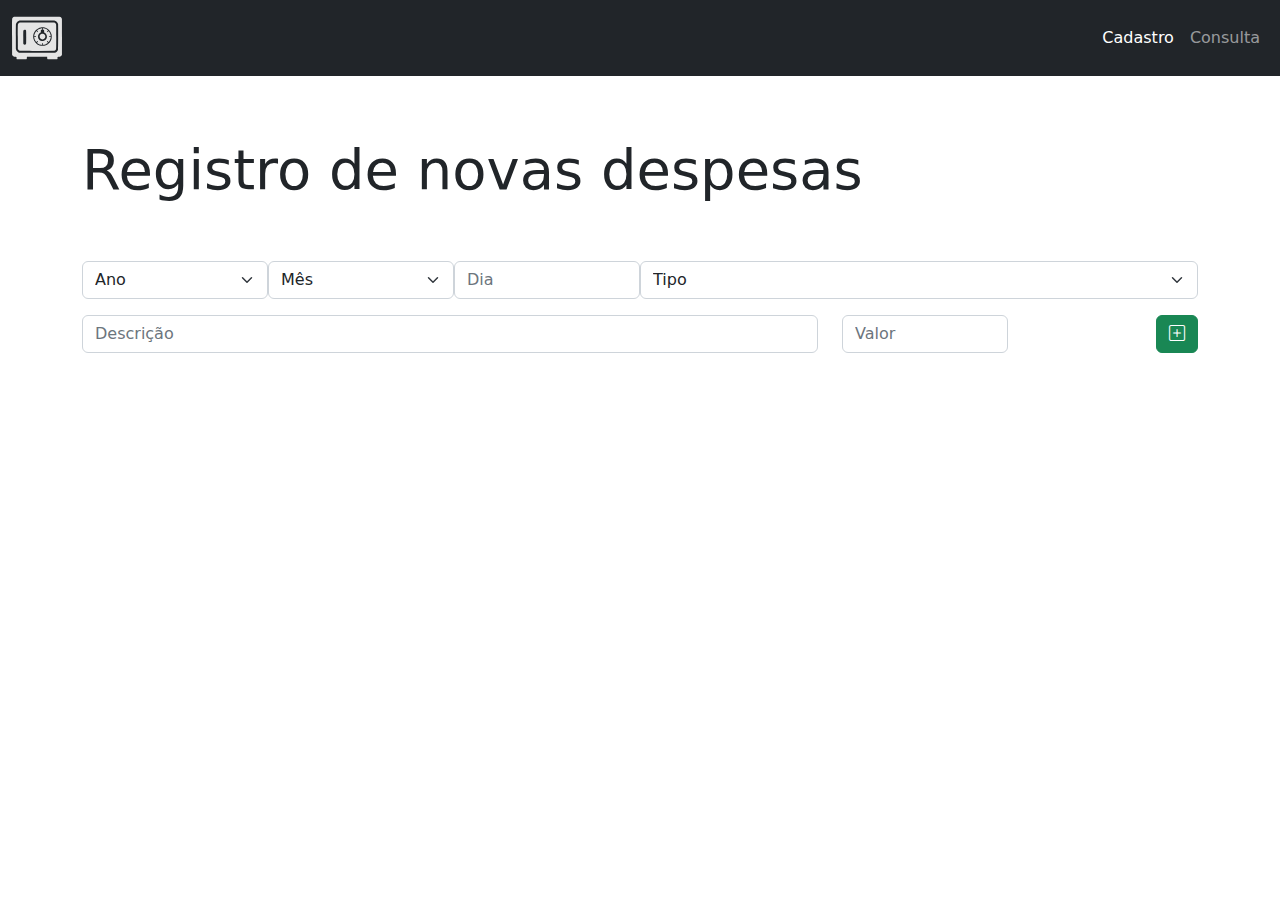
<file: index.html>
<!doctype html>
<html lang="pt-br">

  <head>
    <meta charset="utf-8">
    <meta name="viewport" content="width=device-width, initial-scale=1">
    <title>Cadastro de Despesas </title>
    <script src="./JavaScript/JavaScript.js"></script>
    <link rel="stylesheet" href="https://cdn.jsdelivr.net/npm/bootstrap-icons@1.8.1/font/bootstrap-icons.css">
    <link rel="stylesheet" href="./CSS/main.css">
  </head>


  <body>

  <nav class="navbar navbar-dark navbar-expand-lg bg-dark">
    <div class="container-fluid">
      <a class="navbar-brand Fonte" href="#"><img src="./Imagens/cofre (1).svg"></a>
      <button class="navbar-toggler" type="button" data-bs-toggle="collapse" data-bs-target="#navbarNavAltMarkup" aria-controls="navbarNavAltMarkup" aria-expanded="false" aria-label="Toggle navigation">
        <span class="navbar-toggler-icon"></span>
      </button>

      <div class="collapse navbar-collapse" id="navbarNavAltMarkup">
        <div class="navbar-nav ms-auto">
          <a class="nav-link active" aria-current="page" href="#">Cadastro</a>
          <a class="nav-link" href="./Consulta.html">Consulta</a>
        </div>
      </div>
    </div>
  </nav>


<div class="container">

  
<div class="row">

  <div class="col-mb-5">
    <h1 class="display-4">Registro de novas despesas</h1>
  </div>

</div>

<!------------------------------------------------------------>
<!------------------------------------------------------------>
<!------------------------------------------------------------>



<div class="row-mb-2 d-flex" id="Row1">

  <div class="col-md-2">
    <select class="form-select" id="Ano">
      <option value="">Ano</option>
      <option value="2018">2018</option>
      <option value="2017">2017</option>
      <option value="2016">2016</option>
      <option value="2015">2015</option>

    </select>
  </div>

<div class="col-md-2">
  <select class="form-select" id="Mes">
    <option value="" selected>Mês</option>
    <option value="1">Janeiro</option>
    <option value="1">Janeiro</option>
    <option value="2">Fevereiro</option>
    <option value="3">Março</option>
    <option value="4">Abril</option>
    <option value="5">Maio</option>
    <option value="6">Junho</option>
    <option value="7">Julho</option>
    <option value="8">Agosto</option>
    <option value="9">Setembro</option>
    <option value="10">Outubro</option>
    <option value="11">Novembro</option>
    <option value="12">Dezembro</option>
  </select>
</div>

<div class="col-md-2" >
    <input type="number" name="Dia" placeholder="Dia" class="form-control" id="Dia">   
</div>

<div class="col-md-6">
  <select class="form-select" id="Tipo">
    <option value="" selected>Tipo</option>
    <option value="1">Alimentação</option>
    <option value="2">Educação</option>
    <option value="3">Esporte</option>
    <option value="4">Lazer</option>
    <option value="5">Ordem DeMolay</option>

  </select>
</div>

</div>


<!--------------------------------------------------------->
<!--------------------------------------------------------->
<!--------------------------------------------------------->



<div class="row" id="Row2">

<div class="col-md-8">
  <input class="form-control" placeholder="Descrição" id="Descricao">
</div>

<div class="col-md-2">
  <input class="form-control" placeholder="Valor" type="text" id="Valor">
</div>

<div class="col-md-2 d-flex">
  <button type="button" class="btn btn-success ms-auto" onclick="cadastrarDespesas()">
    <i class="bi bi-plus-square"></i>  
  </button>
</div>
</div>



<!--MODAL ERRO-->
<div class="modal" tabindex="-1" id="minha_modal">
  <div class="modal-dialog">
    <div class="modal-content">
      <div class="modal-header">
        <h5 class="modal-title" style="color:rgb(180, 0, 0);">Opa!! Esquecemos de algo.</h5>
        <button type="button" class="btn-close" data-bs-dismiss="modal" aria-label="Close"></button>
      </div>
      <div class="modal-body">
        <p>Verifique se todos os campos foram devidamente preenchidos e poderemos prosseguir =}</p>
      </div>
      <div class="modal-footer">
        <button type="button" class="btn btn-danger" data-bs-dismiss="modal">Voltar e corrigir</button>
       
      </div>
    </div>
  </div>
</div>
<!--/MODAL-->

<!--MODAL SUCESSO -->
<div class="modal" tabindex="-1" id="minha_modal_Sucesso">
  <div class="modal-dialog">
    <div class="modal-content">
      <div class="modal-header">
        <h5 class="modal-title" style="color:rgb(29, 157, 0);">Tudo certo!! </h5>
        <button type="button" class="btn-close" data-bs-dismiss="modal" aria-label="Close"></button>
      </div>
      <div class="modal-body">
        <p>As despesas foram devidamente cadastradas =]</p>
      </div>
      <div class="modal-footer">
        <button type="button" class="btn btn-success" data-bs-dismiss="modal">Voltar</button>
       
      </div>
    </div>
  </div>
</div>
<!--/MODAL-->



</div>


<script src="https://cdn.jsdelivr.net/npm/bootstrap@5.2.0-beta1/dist/js/bootstrap.bundle.min.js" integrity="sha384-pprn3073KE6tl6bjs2QrFaJGz5/SUsLqktiwsUTF55Jfv3qYSDhgCecCxMW52nD2" crossorigin="anonymous"></script>





</body>
</html>
</file>
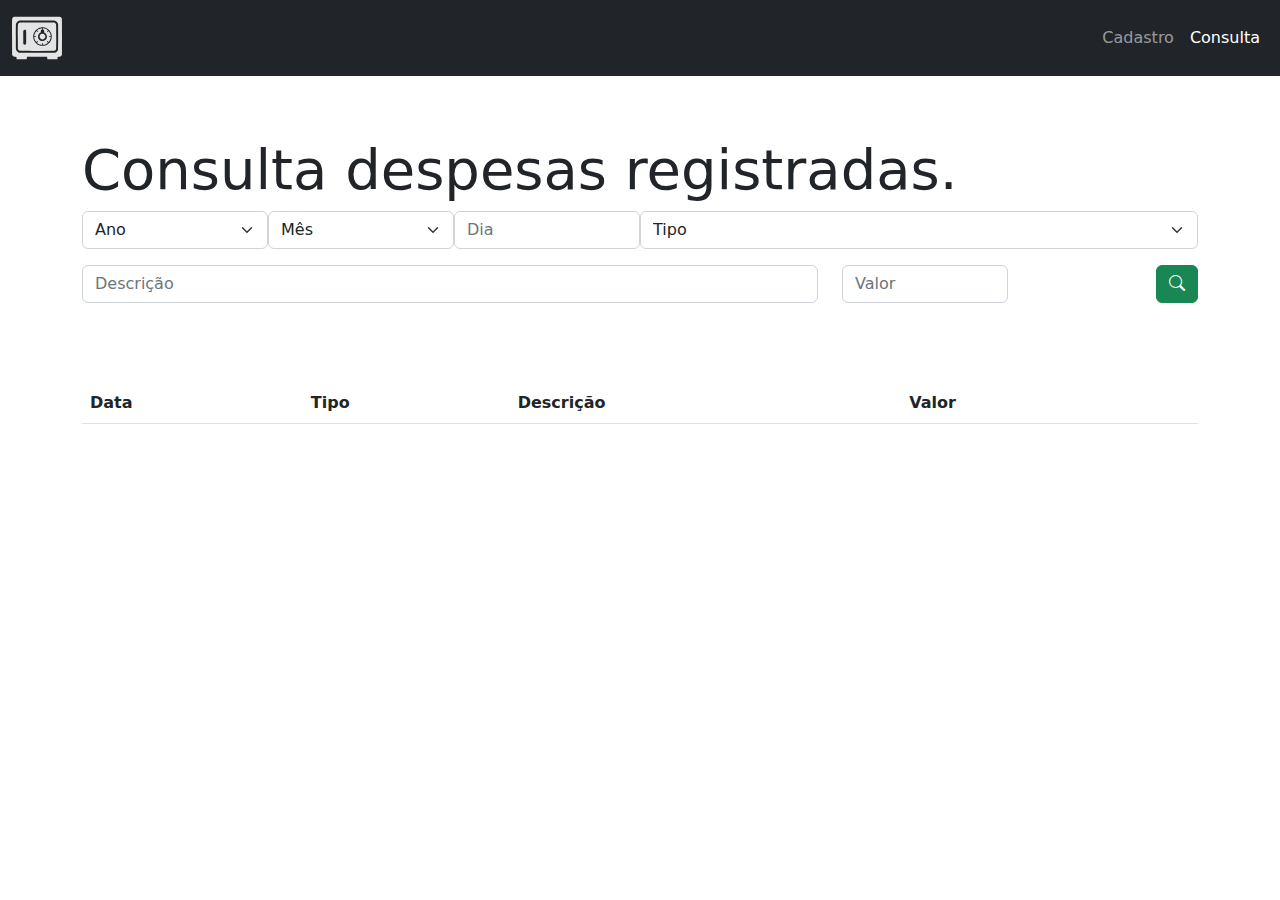
<file: Consulta.html>
<!doctype html>
<html lang="pt-br">

  <head>
    <meta charset="utf-8">
    <meta name="viewport" content="width=device-width, initial-scale=1">
    <title>Cadastro de Despesas </title>
    <script src="./JavaScript/JavaScript.js"></script>
    <link rel="stylesheet" href="https://cdn.jsdelivr.net/npm/bootstrap-icons@1.8.1/font/bootstrap-icons.css">
    <link rel="stylesheet" href="./CSS/main.css">
  </head>


  <body onload="carregaListaRegistro()">

  <nav class="navbar navbar-dark navbar-expand-lg bg-dark">
    <div class="container-fluid">
      <a class="navbar-brand Fonte" href="#"><img src="./Imagens/cofre (1).svg"></a>
      <button class="navbar-toggler" type="button" data-bs-toggle="collapse" data-bs-target="#navbarNavAltMarkup" aria-controls="navbarNavAltMarkup" aria-expanded="false" aria-label="Toggle navigation">
        <span class="navbar-toggler-icon"></span>
      </button>

      <div class="collapse navbar-collapse" id="navbarNavAltMarkup">
        <div class="navbar-nav ms-auto">
          <a class="nav-link" aria-current="page" href="./index.html">Cadastro</a>
          <a class="nav-link active" href="#">Consulta</a>
        </div>
      </div>
    </div>
  </nav>


<div class="container">

  
<div class="row">

  <div class="col-mb-5">
    <h1 class="display-4">Consulta despesas registradas.</h1>
  </div>

</div>

<!------------------------------------------------------------>
<!------------------------------------------------------------>
<!------------------------------------------------------------>



<div class="row-mb-2 d-flex">

  <div class="col-md-2 col-sm">
    <select class="form-select  " id="Ano">
      <option value="">Ano</option>
      <option value="2018">2018</option>
      <option value="2017">2017</option>
      <option value="2016">2016</option>
      <option value="2015">2015</option>
    </select>
  </div>

<div class="col-md-2 col-sm">
  <select class="form-select" id="Mes">
    <option value="" selected>Mês</option>
    <option value="1">Janeiro</option>
    <option value="1">Janeiro</option>
    <option value="2">Fevereiro</option>
    <option value="3">Março</option>
    <option value="4">Abril</option>
    <option value="5">Maio</option>
    <option value="6">Junho</option>
    <option value="7">Julho</option>
    <option value="8">Agosto</option>
    <option value="9">Setembro</option>
    <option value="10">Outubro</option>
    <option value="11">Novembro</option>
    <option value="12">Dezembro</option>
  </select>
</div>

<div class="col-md-2 col-sm" >
    <input type="number" name="Dia" placeholder="Dia" class="form-control" id="Dia">   
</div>

<div class="col-md-6 col-sm">
  <select class="form-select" id="Tipo">
    <option value="" selected>Tipo</option>
    <option value="1">Alimentação</option>
    <option value="2">Educação</option>
    <option value="3">Esporte</option>
    <option value="4">Lazer</option>
    <option value="5">Ordem DeMolay</option>

  </select>
</div>

</div>


<!--------------------------------------------------------->
<!--------------------------------------------------------->
<!--------------------------------------------------------->



<div class="row" id="Row2">

<div class="col-md-8 col-sm" >
  <input class="form-control" placeholder="Descrição"  id="Descricao" >
</div>

<div class="col-md-2 col-sm">
  <input class="form-control" placeholder="Valor" type="text" id="Valor"  >
</div>

<div class="col-md-2 col-sm d-flex">
  <button type="button" class="btn btn-success ms-auto" onclick="pesquisarDespesa()">
    <i class="bi bi-search"></i></i>  
  </button>
</div>
</div>

<div class="row" id="tabelaConsulta">
  <div class="col">
    <table class="table">
      <thead>
        <tr>
          <th>Data</th>
          <th>Tipo</th>
          <th>Descrição</th>
          <th>Valor</th>
          <th></th>
        </tr>
      </thead>
    
    <tbody id="listaDespesas">
      
    </tbody>

</table>
</div>
</div>

</div>



<link href="https://cdn.jsdelivr.net/npm/bootstrap@5.0.2/dist/css/bootstrap.min.css" rel="stylesheet" integrity="sha384-EVSTQN3/azprG1Anm3QDgpJLIm9Nao0Yz1ztcQTwFspd3yD65VohhpuuCOmLASjC" crossorigin="anonymous">
<script src="https://cdn.jsdelivr.net/npm/bootstrap@5.0.2/dist/js/bootstrap.bundle.min.js" integrity="sha384-MrcW6ZMFYlzcLA8Nl+NtUVF0sA7MsXsP1UyJoMp4YLEuNSfAP+JcXn/tWtIaxVXM" crossorigin="anonymous"></script>
</body>
</file>
<file: CSS/main.css>
@import url(bootstrap.min.css);
@import url(custom.css);
</file>
